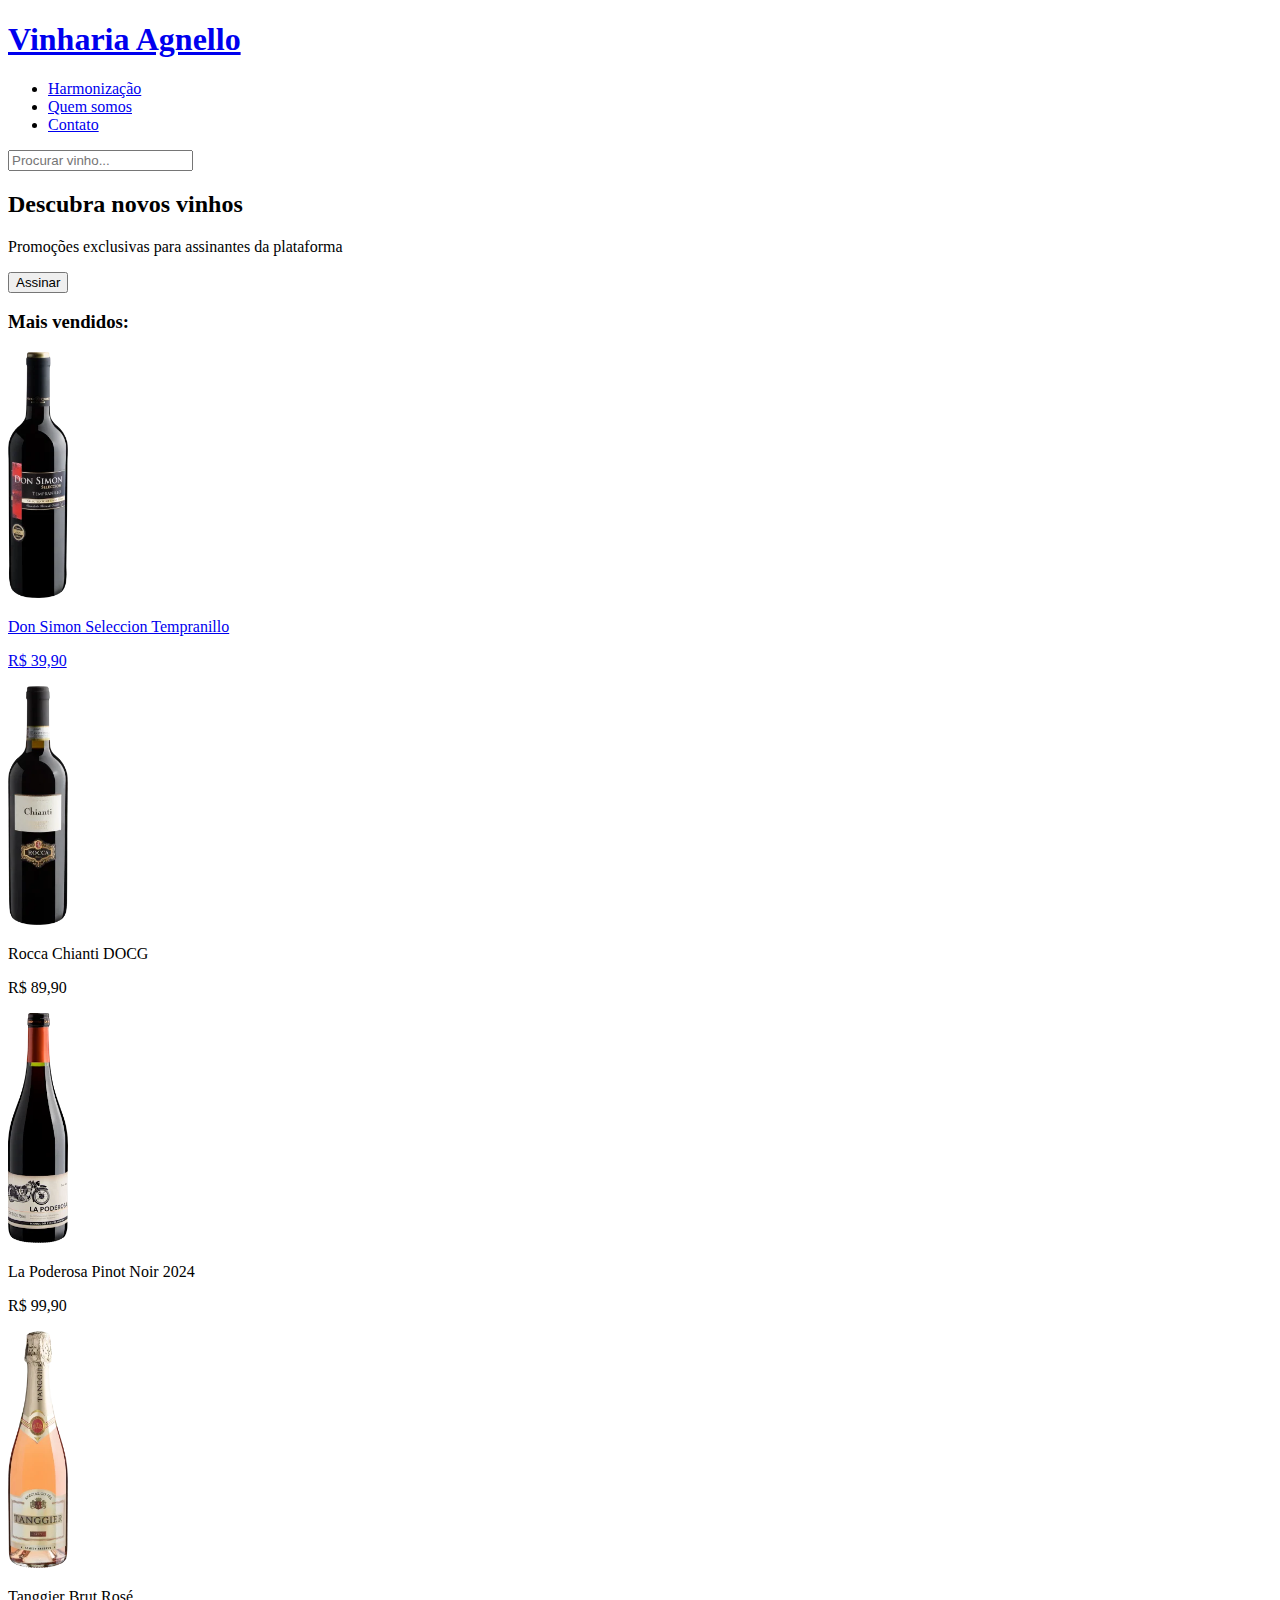
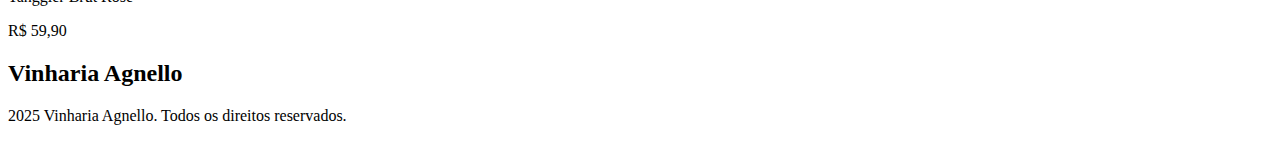
<file: index.html>
<!DOCTYPE html>
<html lang="en">

<head>
    <meta charset="UTF-8" />
    <meta name="viewport" content="width=device-width, initial-scale=1.0" />
    <meta name="description" content="Bem-vindo à Vinharia Agnello. Descubra uma seleção exclusiva dos melhores vinhos, encontre promoções incríveis e conheça nossos rótulos mais vendidos.">
    <meta name="keywords" content="vinho, vinharia, adega, comprar vinho, vinhos online, promoções de vinho, clube de vinhos, vinharia agnello, tempranillo, chianti, pinot noir">
    <title>Vinharia Agnello - Home</title>
    <link rel="stylesheet" href="/src/css/style.css" />
</head>
<body class="">
    <header class="page-header">
        <div class="">
            <a href="/index.html">
                <h1 class="nome-logo">Vinharia Agnello</h1>
            </a>
            <nav class="">
                <ul class="">
                    <li>
                        <a class="nav-link" href="/src/pages/harmonizacao.html">Harmonização</a>
                    </li>
                    <li>
                        <a class="nav-link" href="/src/pages/quem-somos.html">Quem somos</a>
                    </li>
                    <li>
                        <a class="nav-link" href="/src/pages/contato.html">Contato</a>
                    </li>
                </ul>
            </nav>
        </div>
        <input type="text" placeholder="Procurar vinho..." class="searchbar" />
    </header>
    <main class="conteudo-principal">
        <div
            class="poster">
            <div>
                <h2 class="titulo-poster">Descubra novos vinhos</h2>
                <p class="paragrafo-poster">Promoções exclusivas para assinantes da plataforma</p>
                <button class="button-assinar">Assinar</button>
            </div>
        </div>

        <h3 class="sub-heading">Mais vendidos:</h3>
        <div class="vinhos-mais-vendidos">
            <div class="">
                <a href="/src/pages/don-simon.html">
                    <img width="60px" class="vinho-image" src="/src/assets/imgs/vinho-don-simon.webp" />
                    <p class="vinho-nome">Don Simon Seleccion Tempranillo</p>
                    <p class="vinho-preco">R$ 39,90</p>
                </a>
            </div>
            <div class="">
                <img width="60px" class=" vinho-image" src="/src/assets/imgs/vinho-rocca.webp" />
                <p class="vinho-nome">Rocca Chianti DOCG</p>
                <p class="vinho-preco">R$ 89,90</p>
            </div>
            <div class="">
                <img width="60px" class="vinho-image" src="/src/assets/imgs/vinho-la-poderosa.webp" />
                <p class="vinho-nome">La Poderosa Pinot Noir 2024</p>
                <p class="vinho-preco">R$ 99,90</p>
            </div>
            <div class="">
                <img width="60px" class="vinho-image" src="/src/assets/imgs/vinho-tanggier.webp" />
                <p class="vinho-nome">Tanggier Brut Rosé</p>
                <p class="vinho-preco">R$ 59,90</p>
            </div>
        </div>
    </main>
    <footer class="footer">
        <h2 class=" titulo-footer">Vinharia Agnello</h2>
        <p class="paragrafo-footer">2025 Vinharia Agnello. Todos os direitos reservados.</p>
    </footer>
</body>

</html>
</file>
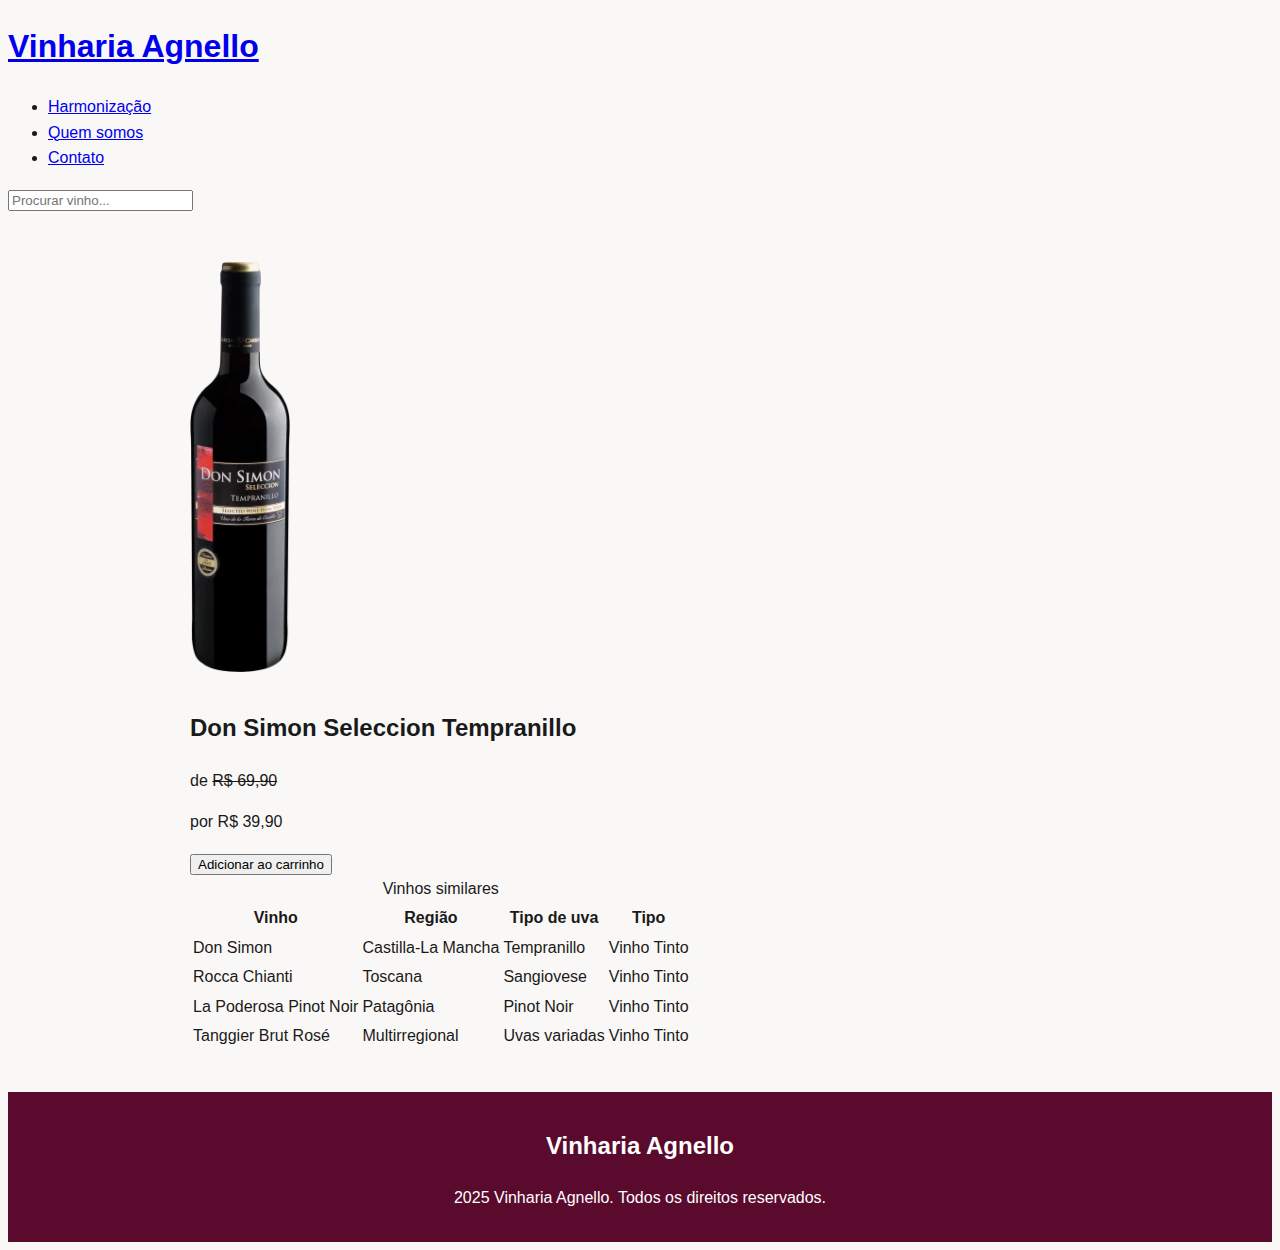
<file: src/pages/don-simon.html>
<!DOCTYPE html>
<html lang="en">

<head>
    <meta charset="UTF-8" />
    <meta name="viewport" content="width=device-width, initial-scale=1.0" />
    <meta name="description"
        content="Encontre o Vinho Don Simon Seleccion Tempranillo e uma seleção de vinhos tintos de alta qualidade na Vinharia Agnello. Aproveite nossas ofertas e dicas de harmonização.">
    <meta name="keywords"
        content="vinho, vinharia, agnello, don simon, tempranillo, vinho tinto, comprar vinho, harmonização, adega, vinhos online">
    <title>Vinharia Agnello - Bons ventos</title>
    <link rel="stylesheet" href="../css/style.css" />
    <link rel="stylesheet" href="../css/efeitos.css" />
</head>

<body class="">
    <header class="page-header">
        <div class="">
            <a href="/index.html">
                <h1 class="nome-logo">Vinharia Agnello</h1>
            </a>
            <nav class="">
                <ul class="">
                    <li>
                        <a class="nav-link" href="/src/pages/harmonizacao.html">Harmonização</a>
                    </li>
                    <li>
                        <a class="nav-link" href="/src/pages/quem-somos.html">Quem somos</a>
                    </li>
                    <li>
                        <a class="nav-link" href="/src/pages/contato.html">Contato</a>
                    </li>
                </ul>
            </nav>
        </div>
        <input type="text" placeholder="Procurar vinho..." class="searchbar" />
    </header>

    <main class="conteudo-principal">
        <img class="" style="width: 100px;" src="/src/assets/imgs/vinho-don-simon.webp">
        <div>
            <h2>Don Simon Seleccion Tempranillo</h2>
            <p class="vinho-preco">de <s>R$ 69,90</s></p>
            <p>por R$ 39,90</p>
            <button class="button-adicionar">Adicionar ao carrinho</button>
        </div>
        <table>
            <caption class="titulo-footer">Vinhos similares</caption>
            <thead>
                <tr>
                    <th>Vinho</th>
                    <th>Região</th>
                    <th>Tipo de uva</th>
                    <th>Tipo</th>
                </tr>
            </thead>
            <tbody>
                <tr>
                    <td>Don Simon</td>
                    <td>Castilla-La Mancha</td>
                    <td>Tempranillo</td>
                    <td>Vinho Tinto</td>
                </tr>
                <tr>
                    <td>Rocca Chianti</td>
                    <td>Toscana</td>
                    <td>Sangiovese</td>
                    <td>Vinho Tinto</td>
                </tr>
                <tr>
                    <td>La Poderosa Pinot Noir</td>
                    <td>Patagônia</td>
                    <td>Pinot Noir</td>
                    <td>Vinho Tinto</td>
                </tr>
                <tr>
                    <td>Tanggier Brut Rosé</td>
                    <td>Multirregional</td>
                    <td>Uvas variadas</td>
                    <td>Vinho Tinto</td>
                </tr>
            </tbody>
        </table>
    </main>
    <footer class="footer">
        <h2 class=" titulo-footer">Vinharia Agnello</h2>
        <p class="paragrafo-footer">2025 Vinharia Agnello. Todos os direitos reservados.</p>
    </footer>
</body>

</html>
</file>
<file: src/css/style.css>
.titulo-pagina-contatos{
    color: black;
    text-align: center;
    font-weight: 400;
    font-size: 50px;
}
.titulo-emails{
      color: black;
    font-weight: 700;
}
.titulo-endereço{
    color: black;
    font-weight: 700;
}
.titulo-redes-sociais{
    color: black;
    font-weight: 700;
}
.tema-botao{
    color: black;
    font-weight: 700;
    padding: 10px;
    background-color: burlywood;
    border-radius: 10px;
}
.tema-borda-mensagem{
    border: 3px black solid ;
    width: 400px;
}
.tema-borda-nome{
    border: 2px black solid ;
    width: 180px;

} 
.tema-borda-email{
    border: 2px black solid ;
    width: 180px;

}
.titulo_quem_somos{
    color: black;
    font-size: 30px;

}
.conteudo_quem_somos{
    color: black;
    font-size: medium;
}


.titulo_historia{
    color: black;
    font-size: 30px;
    
}
.valores_texto{
    color: black;
    font-size: 30px;
    
}
</file>
<file: src/css/efeitos.css>
.tema-botao {
    transition: background-color 0.3s ease,  0.2s ease;
    cursor: pointer; 
    
}

.tema-botao:hover {
    background-color: #5a0a2c; 
    transform: scale(1.05); 
}


.tema-borda-nome,
.tema-borda-email,
.tema-borda-mensagem {
    border: 2px solid #ccc; 
    border-radius: 4px; 
    padding: 8px; 
    transition: border-color 0.3s ease, box-shadow 0.3s ease;
}

.tema-borda-nome:focus,
.tema-borda-email:focus,
.tema-borda-mensagem:focus {
    border-color: #8c1a4b; 
    box-shadow: 0 0 8px rgba(140, 26, 75, 0.5); 
    outline: none; 
}


.tema-borda-nome:invalid,
.tema-borda-email:invalid {
    border-color: #e60000;
    background-color: #fff8f8;
} 

/*efeitos quem somos*/

body {
  font-family: "Segoe UI", Arial, sans-serif;
  line-height: 1.6;
  background-color: #faf8f6;
  color: #1a1a1a;
}


.conteudo-principal {
  max-width: 900px;
  margin: 40px auto;
  padding: 0 20px;
  animation: aparecer 0.8s ease;
}


.titulo_quem_somos,
.titulo_historia,
.valores_texto {
  color: #5a0a2c;
  margin-top: 30px;
  margin-bottom: 10px;
  position: relative;
  transition: color 0.3s ease;
}


.titulo_quem_somos::before,
.titulo_historia::before,
.valores_texto::before {
  content: "";
  display: block;
  width: 40px;
  height: 3px;
  background-color: #7a2137;
  margin-bottom: 6px;
  border-radius: 2px;
}


.titulo_quem_somos:hover,
.titulo_historia:hover,
.valores_texto:hover {
  color: #7a2137;
}


.conteudo_quem_somos,
.conteudo_historia,
p {
  font-size: 1rem;
  transition: transform 0.2s ease;
}

.conteudo_quem_somos:hover,
.conteudo_historia:hover {
  transform: scale(1.01);
}


img {
  width: 280px;
  border-radius: 8px;
  margin: 10px 0;
  transition: transform 0.3s ease, box-shadow 0.3s ease;
}

img:hover {
  transform: scale(1.03);
  box-shadow: 0 8px 18px rgba(0, 0, 0, 0.2);
}




.footer {
  background-color: #5a0a2c;
  color: white;
  text-align: center;
  padding: 15px 0;
  margin-top: 40px;
  transition: background-color 0.3s ease;
}

.footer:hover {
  background-color: #7a2137;
}

::selection {
  background-color: #7a2137;
  color: #fff;
}
</file>
